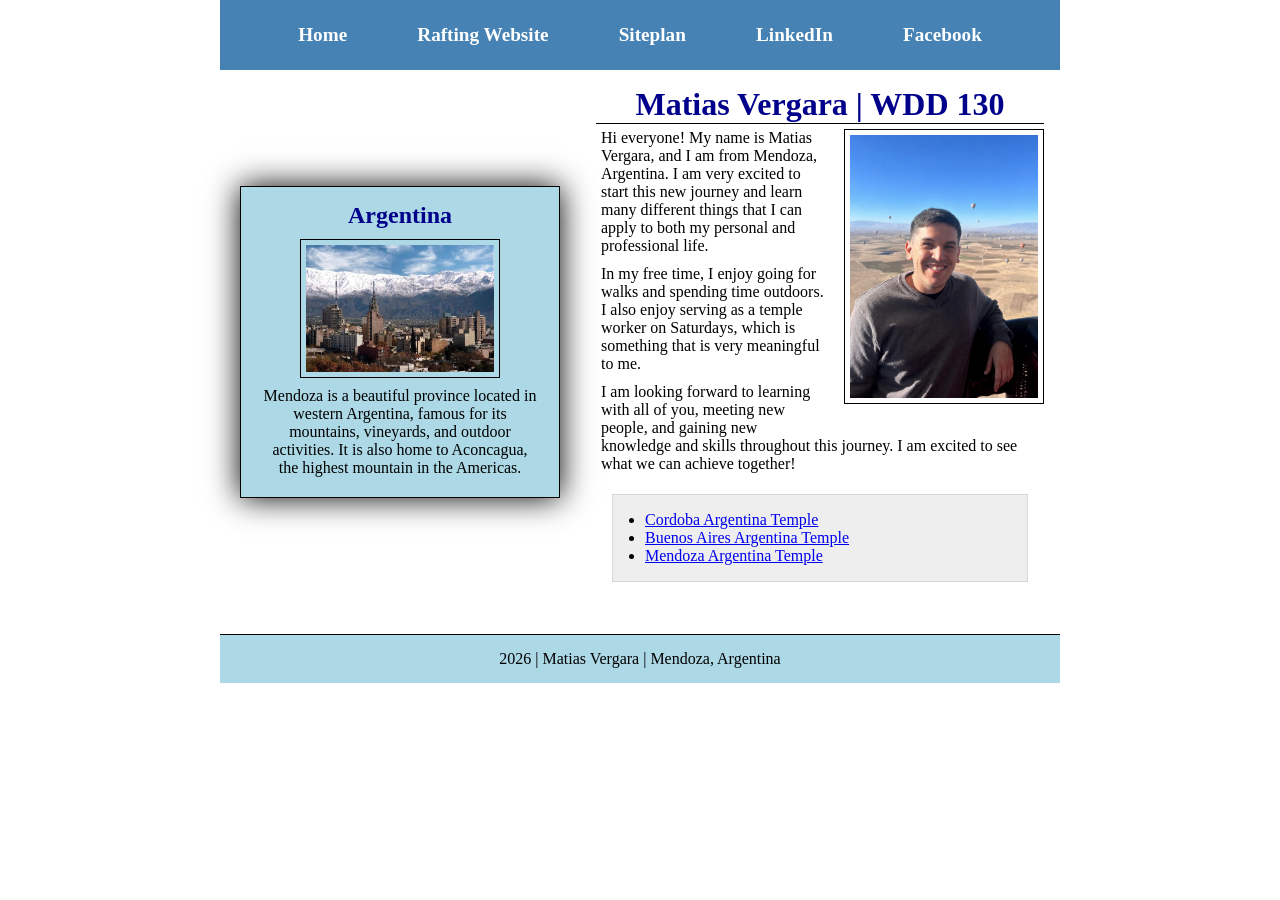
<file: index.html>
<!DOCTYPE html>
<html lang="en">

<head>
    <meta charset="UTF-8">
    <meta name="viewport" content="width=device-width, initial-scale=1.0">
    <title>Matias Vergara | WDD 130</title>

    <!-- Meta tags -->
    <meta name="description" content="Matias Vergara's personal homepage. Learn about my background, interests, and life in Mendoza, Argentina.">
    <meta name="author" content="Matias Vergara">

    <!-- CSS external file -->
    <link rel="stylesheet" href="styles/styles.css">
</head>

<body>
    <header>
        <nav>
            <a href="#">Home</a>
            <a href="wwr/">Rafting Website</a>
            <a href="wwr/site-plan-rafting.html">Siteplan</a>
            <a href="https://www.linkedin.com/in/matiasvergara98/">LinkedIn</a>
            <a href="https://www.facebook.com/">Facebook</a>
        </nav>
    </header>

    <div class="grid">

        <main>
            <h1>Matias Vergara | WDD 130</h1>

            <img src="images/matias.jpg" alt="Matias Vergara Profile Picture" width="200">

            <p>
                Hi everyone! My name is Matias Vergara, and I am from Mendoza, Argentina.
                I am very excited to start this new journey and learn many different
                things that I can apply to both my personal and professional life.
            </p>

            <p>
                In my free time, I enjoy going for walks and spending time outdoors.
                I also enjoy serving as a temple worker on Saturdays, which is
                something that is very meaningful to me.
            </p>

            <p>
                I am looking forward to learning with all of you, meeting new people,
                and gaining new knowledge and skills throughout this journey.
                I am excited to see what we can achieve together!
            </p>

            <ul class="box">
                <li><a href="https://www.churchofjesuschrist.org/temples/details/cordoba-argentina-temple?lang=eng">Cordoba Argentina Temple</a></li>
                <li><a href="https://www.churchofjesuschrist.org/temples/details/buenos-aires-argentina-temple?lang=eng">Buenos Aires Argentina Temple</a></li>
                <li><a href="https://www.churchofjesuschrist.org/temples/details/mendoza-argentina-temple?lang=eng">Mendoza Argentina Temple</a></li>
            </ul>
        </main>

        <aside>
            <h2>Argentina</h2>

            <img src="images/mendoza.jpg" alt="Landscape of Mendoza, Argentina" width="200">

            <p>
                Mendoza is a beautiful province located in western Argentina,
                famous for its mountains, vineyards, and outdoor activities.
                It is also home to Aconcagua, the highest mountain in the Americas.
            </p>
        </aside>

    </div>

    <footer>
        <p>2026 | Matias Vergara | Mendoza, Argentina</p>
    </footer>

</body>

</html>
</file>
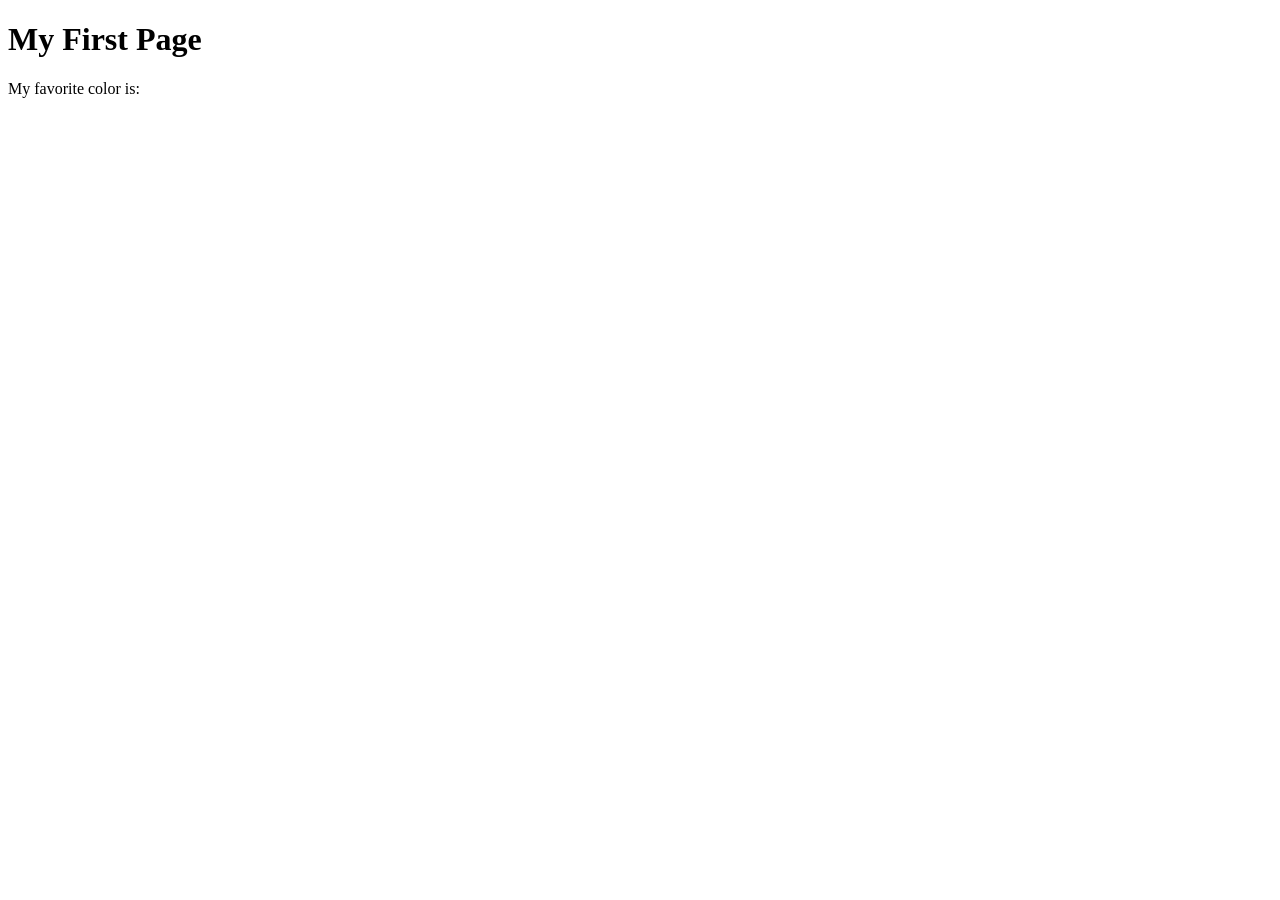
<file: week01/first-page.html>
<!DOCTYPE html>
<html lang="en">

<head>
    <meta charset="UTF-8">
    <meta name="viewport" content="width=device-width, initial-scale=1.0">
    <title>My First Page</title>
</head>

<body>
    <h1>My First Page</h1>
    <p>My favorite color is: </p>
</body>

</html>
</file>
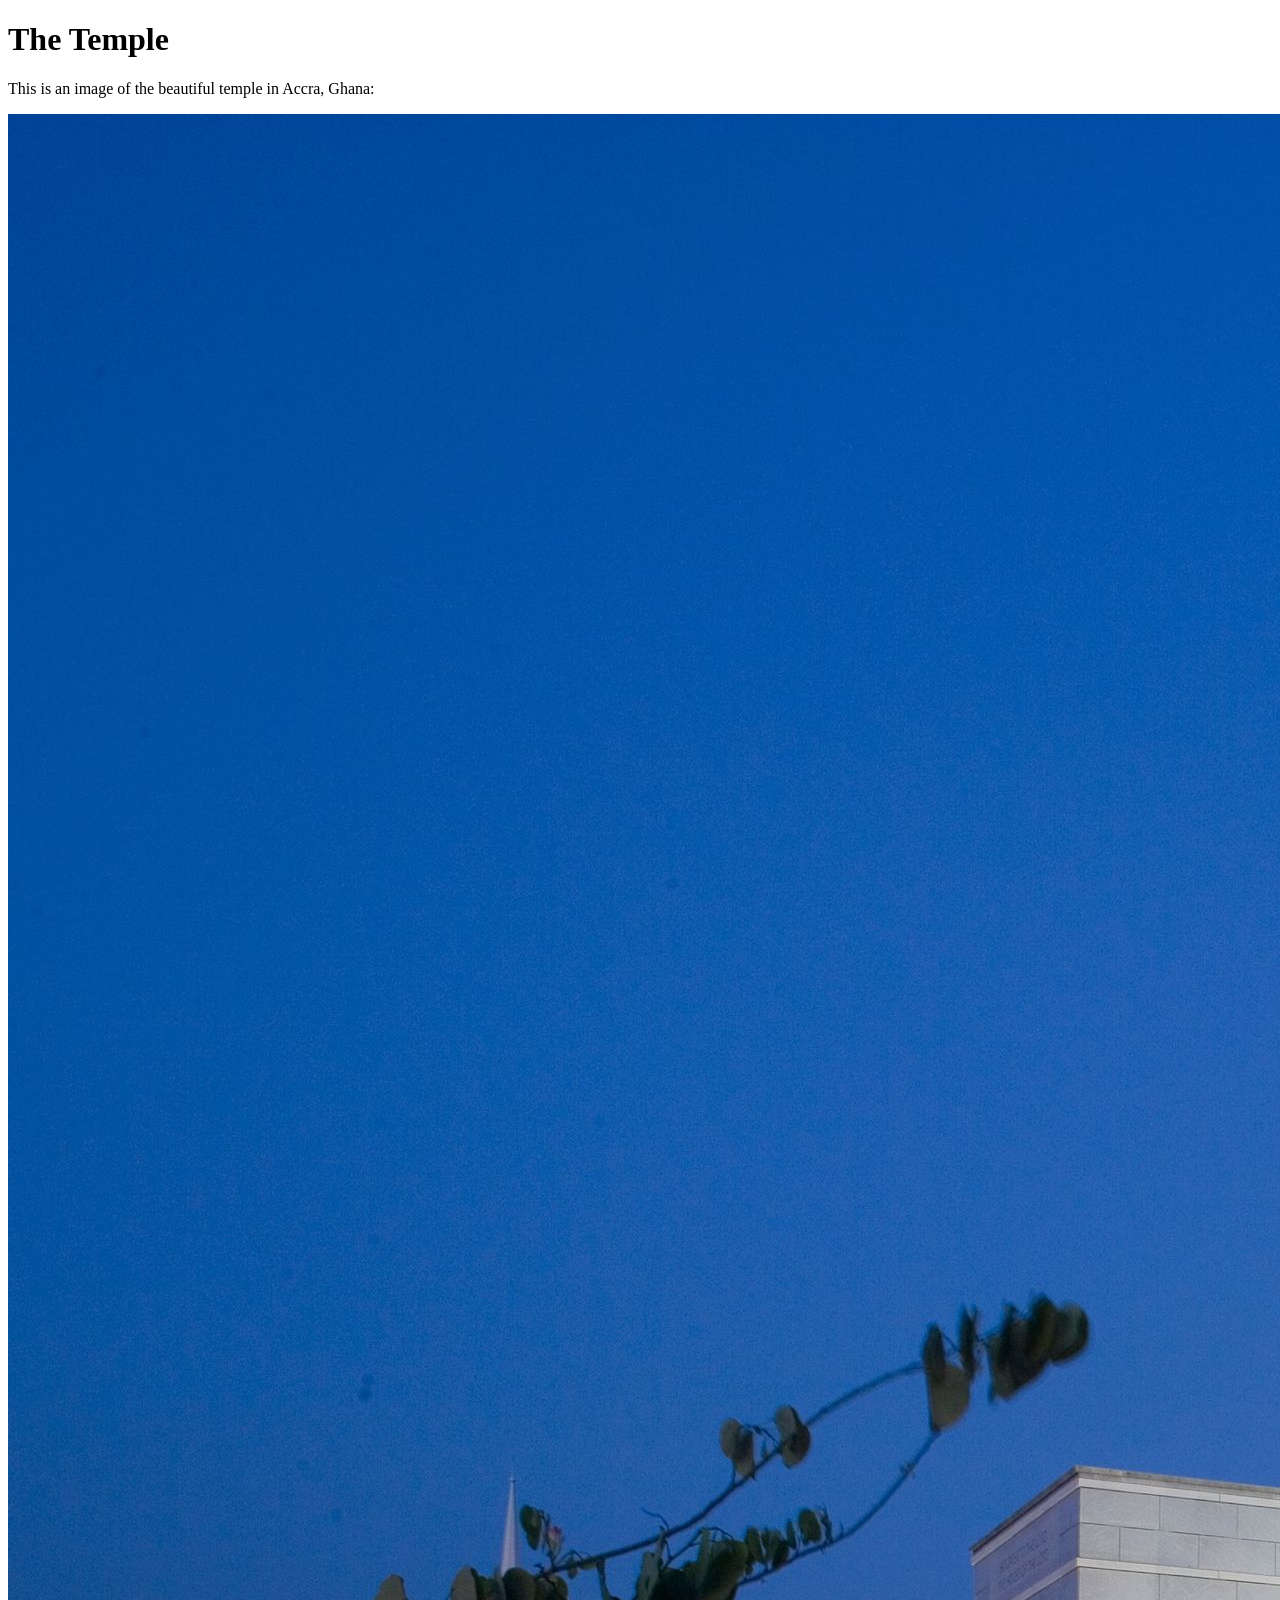
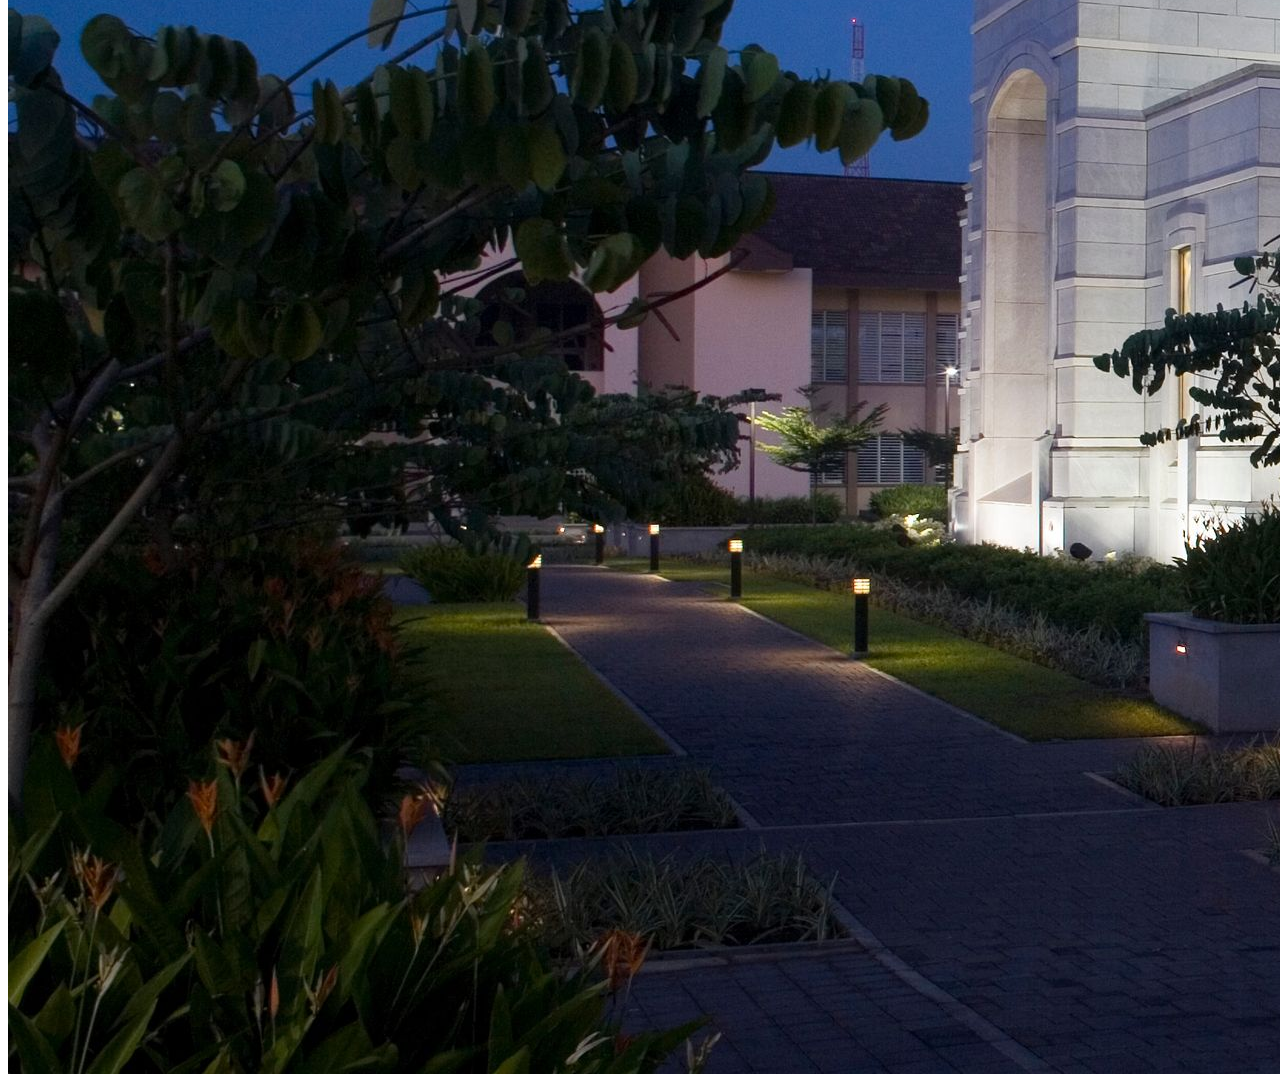
<file: week01/images.html>
<!DOCTYPE html>
<html lang="en">

<head>
    <meta charset="UTF-8">
    <meta name="viewport" content="width=device-width, initial-scale=1.0">
    <title>Temple Image</title>
</head>

<body>
    <h1>The Temple</h1>
    <p>This is an image of the beautiful temple in Accra, Ghana:</p>
    <img src="images/temple-large.jpeg" alt="The Accra Ghana Temple">

</body>

</html>
</file>
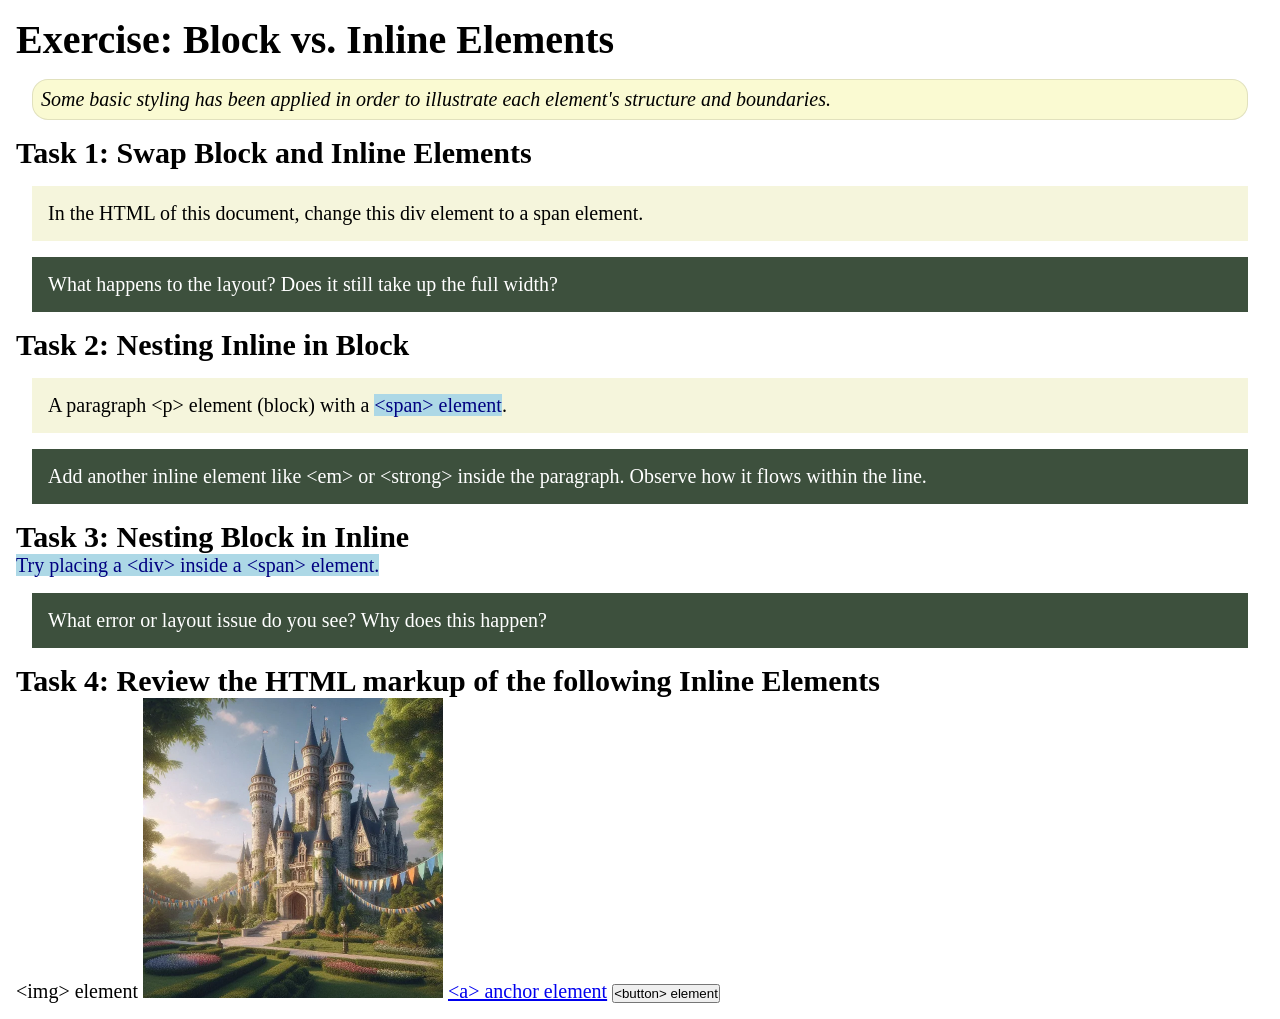
<file: week02/block-vs-inline.html>
<!DOCTYPE html>
<html lang="en">

<head>
    <meta charset="UTF-8">
    <meta name="viewport" content="width=device-width, initial-scale=1.0">
    <title>Exercise: Block vs. Inline Elements</title>
    <link rel="stylesheet" href="styles/block-vs-inline.css">
</head>

<body>
    <main>
        <h1>Exercise: Block vs. Inline Elements</h1>
        <p class="note">Some basic styling has been applied in order to illustrate each element's structure and boundaries.</p>

        <h2>Task 1: Swap Block and Inline Elements</h2>
        <div>In the HTML of this document, change this div element to a span element.</div>

        <p class="question">What happens to the layout? Does it still take up the full width?</p>

        <h2>Task 2: Nesting Inline in Block</h2>
        <p>A paragraph &lt;p&gt; element (block) with a <span>&lt;span&gt; element</span>.</p>
        <p class="question">Add another inline element like &lt;em&gt; or &lt;strong&gt; inside the paragraph. Observe how it flows within the line.</p>

        <h2>Task 3: Nesting Block in Inline</h2>
        <span>Try placing a &lt;div&gt; inside a &lt;span&gt; element.</span>
        <p class="question">What error or layout issue do you see? Why does this happen?</p>

        <h2>Task 4: Review the HTML markup of the following Inline Elements</h2>
        &lt;img&gt; element
        <img src="images/castle.webp" alt="placeholder image (images are inline)" width="300" height="300">
        <a href="https://churchofjesuschrist.org">&lt;a&gt; anchor element</a>
        <button type="button">&lt;button&gt; element</button>
    </main>
</body>

</html>
</file>
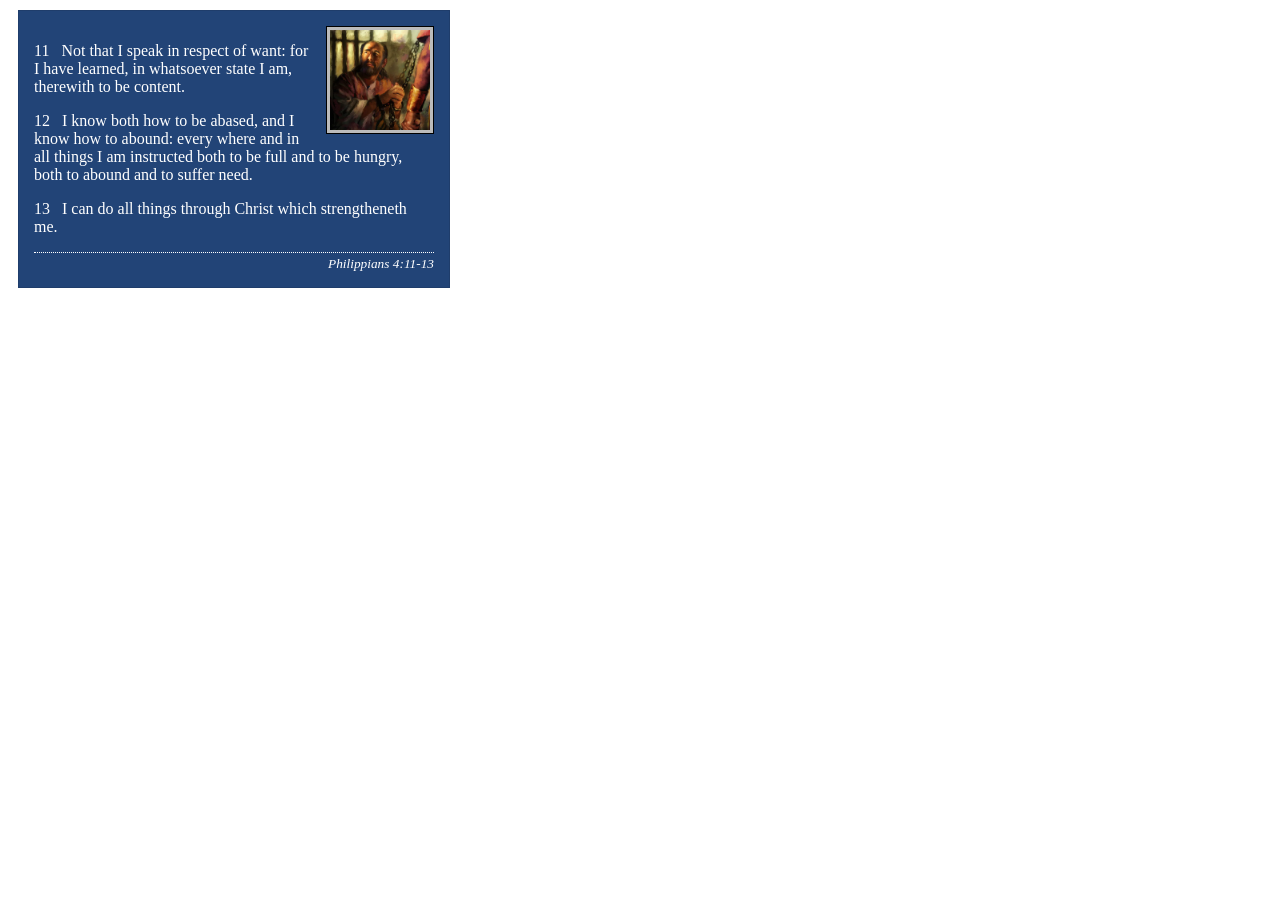
<file: week02/box-model-solution.html>
<!DOCTYPE html>
<html lang="en">

<head>
    <meta charset="UTF-8">
    <meta name="viewport" content="width=device-width, initial-scale=1.0">
    <title>Box Model Activity</title>
    <link rel="stylesheet" href="styles/box-model-solution.css">
</head>

<body>
    <main>
        <div class="callout">
            <img src="images/apostle-paul-imprisoned.webp" alt="Paul the Apostle - Imprisoned in Rome" width="200" height="200">
            <blockquote>
                <p>11 &nbsp; Not that I speak in respect of want: for I have learned, in whatsoever state I am, therewith to be content.</p>
                <p>12 &nbsp; I know both how to be abased, and I know how to abound: every where and in all things I am instructed both to be full and to be hungry, both to abound and to suffer need.</p>
                <p>13 &nbsp; I can do all things through Christ which strengtheneth me.</p>
            </blockquote>
            <cite>Philippians 4:11-13</cite>
        </div>
    </main>
</body>

</html>
</file>
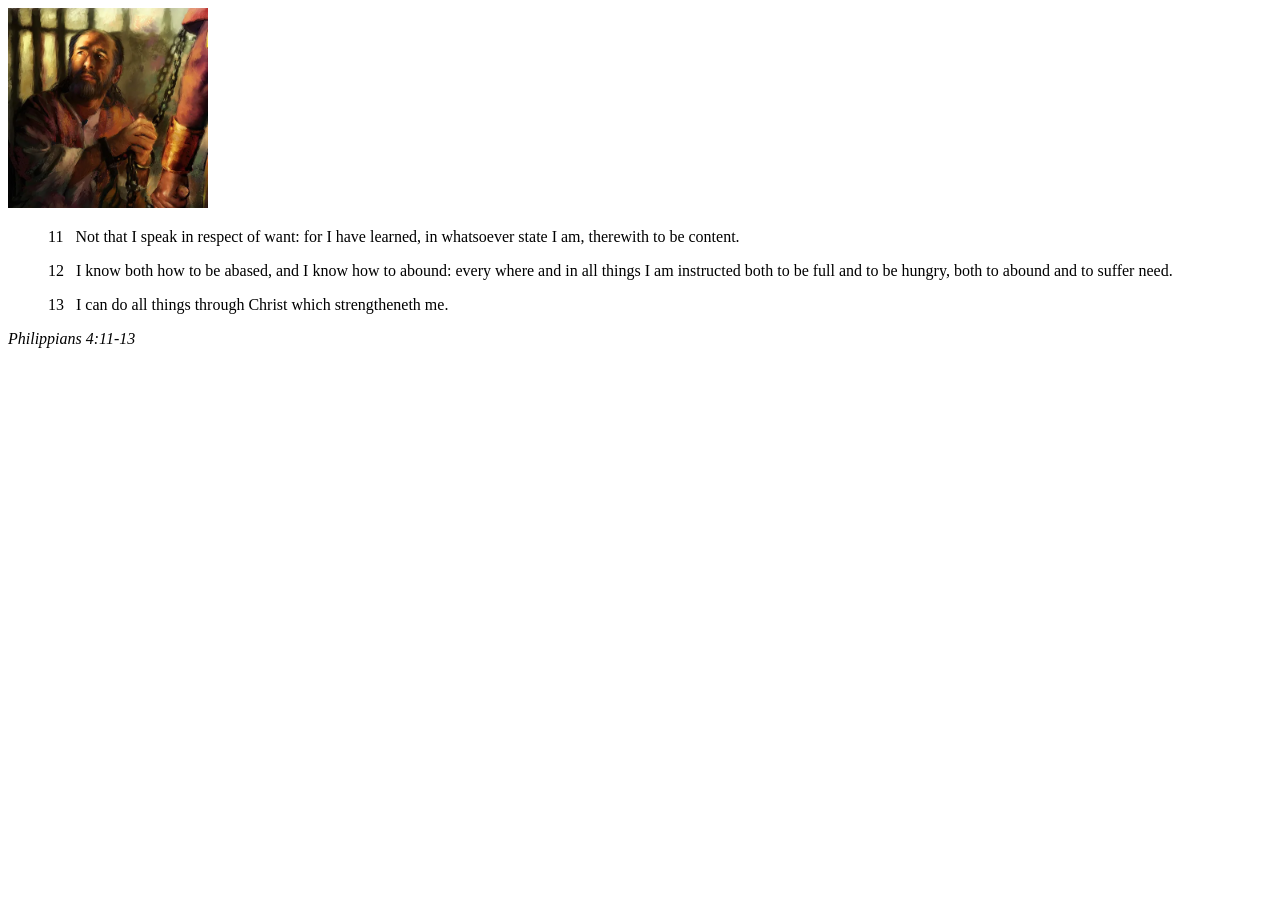
<file: week02/box-model.html>
<!DOCTYPE html>
<html lang="en">

<head>
    <meta charset="UTF-8">
    <meta name="viewport" content="width=device-width, initial-scale=1.0">
    <title>Box Model Activity</title>
</head>

<body>
    <main>
        <div class="callout">
            <img src="images/apostle-paul-imprisoned.webp" alt="Paul the Apostle - Imprisoned in Rome" width="200" height="200">
            <blockquote>
                <p>11 &nbsp; Not that I speak in respect of want: for I have learned, in whatsoever state I am, therewith to be content.</p>
                <p>12 &nbsp; I know both how to be abased, and I know how to abound: every where and in all things I am instructed both to be full and to be hungry, both to abound and to suffer need.</p>
                <p>13 &nbsp; I can do all things through Christ which strengtheneth me.</p>
            </blockquote>
            <cite>Philippians 4:11-13</cite>
        </div>
    </main>
</body>

</html>
</file>
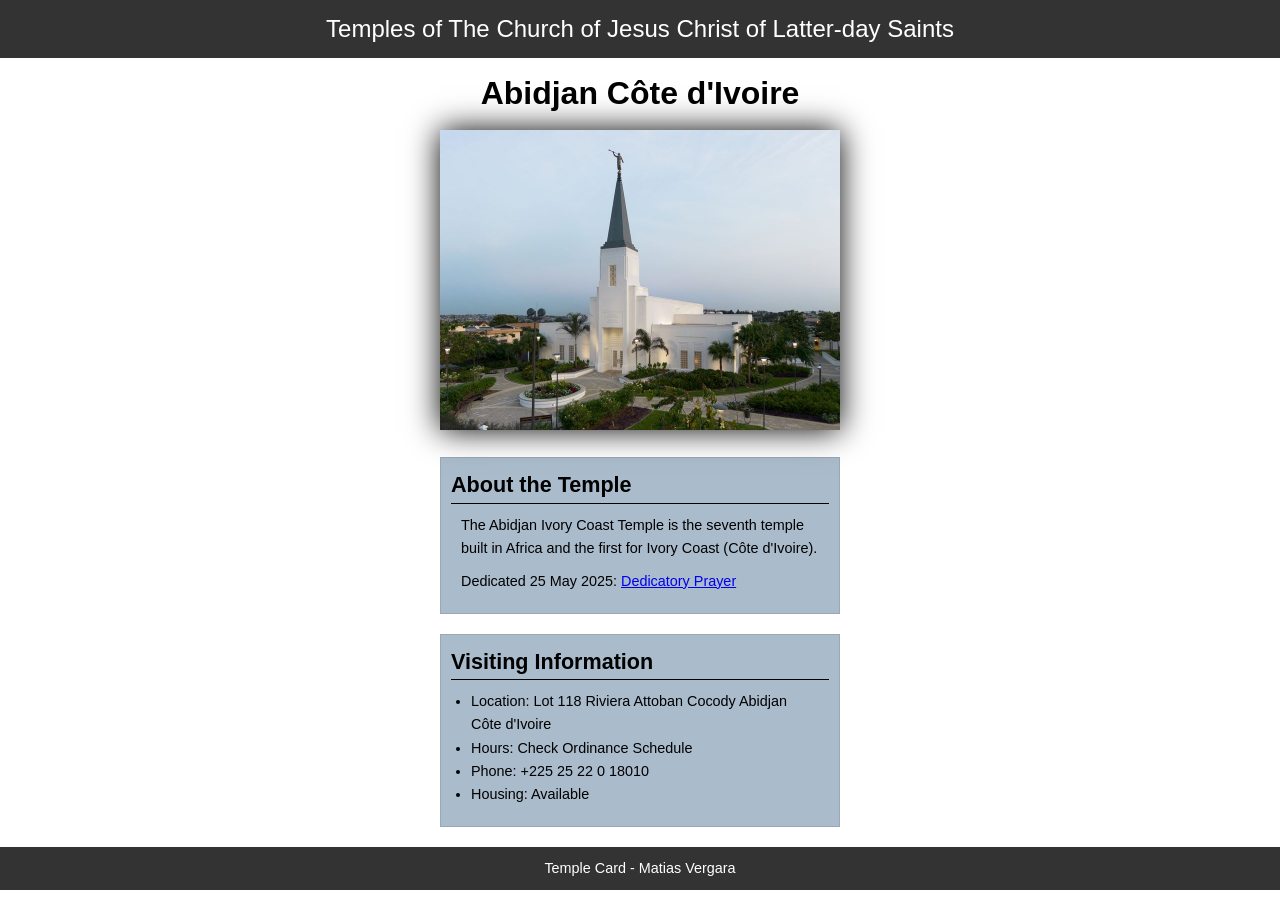
<file: week02/temple.html>
<!DOCTYPE html>
<html lang="en">

<head>
    <meta charset="UTF-8">
    <meta name="viewport" content="width=device-width, initial-scale=1.0">
    <title>Temple Card - Abidjan Côte d'Ivoire</title>
    <link rel="stylesheet" href="styles/temple.css">
</head>

<body>
    <header>
        <p>Temples of The Church of Jesus Christ of Latter-day Saints</p>
    </header>
    <main>
        <h1>Abidjan Côte d'Ivoire</h1>
        <picture>
            <img src="images/abidjan-ivory-coast.jpeg" alt="Abidjan Côte d'Ivoire Temple">
        </picture>
        <section>
            <h2>About the Temple</h2>
            <p>The Abidjan Ivory Coast Temple is the seventh temple built in Africa and the first for Ivory Coast (Côte d'Ivoire).</p>
            <p>Dedicated 25 May 2025: <a href="https://www.churchofjesuschrist.org/temples/dedicatory-prayer/abidjan-ivory-coast-temple/2025-05-25?lang=eng" target="_blank" rel="noopener noreferrer">Dedicatory Prayer</a></p>
        </section>
        <section>
            <h2>Visiting Information</h2>
            <ul>
                <li>Location: Lot 118 Riviera Attoban Cocody Abidjan Côte d'Ivoire</li>
                <li>Hours: Check Ordinance Schedule</li>
                <li>Phone: +225 25 22 0 18010</li>
                <li>Housing: Available</li>
            </ul>
        </section>
    </main>
    <footer>
        <p>Temple Card - Matias Vergara</p>
    </footer>
</body>

</html>
</file>
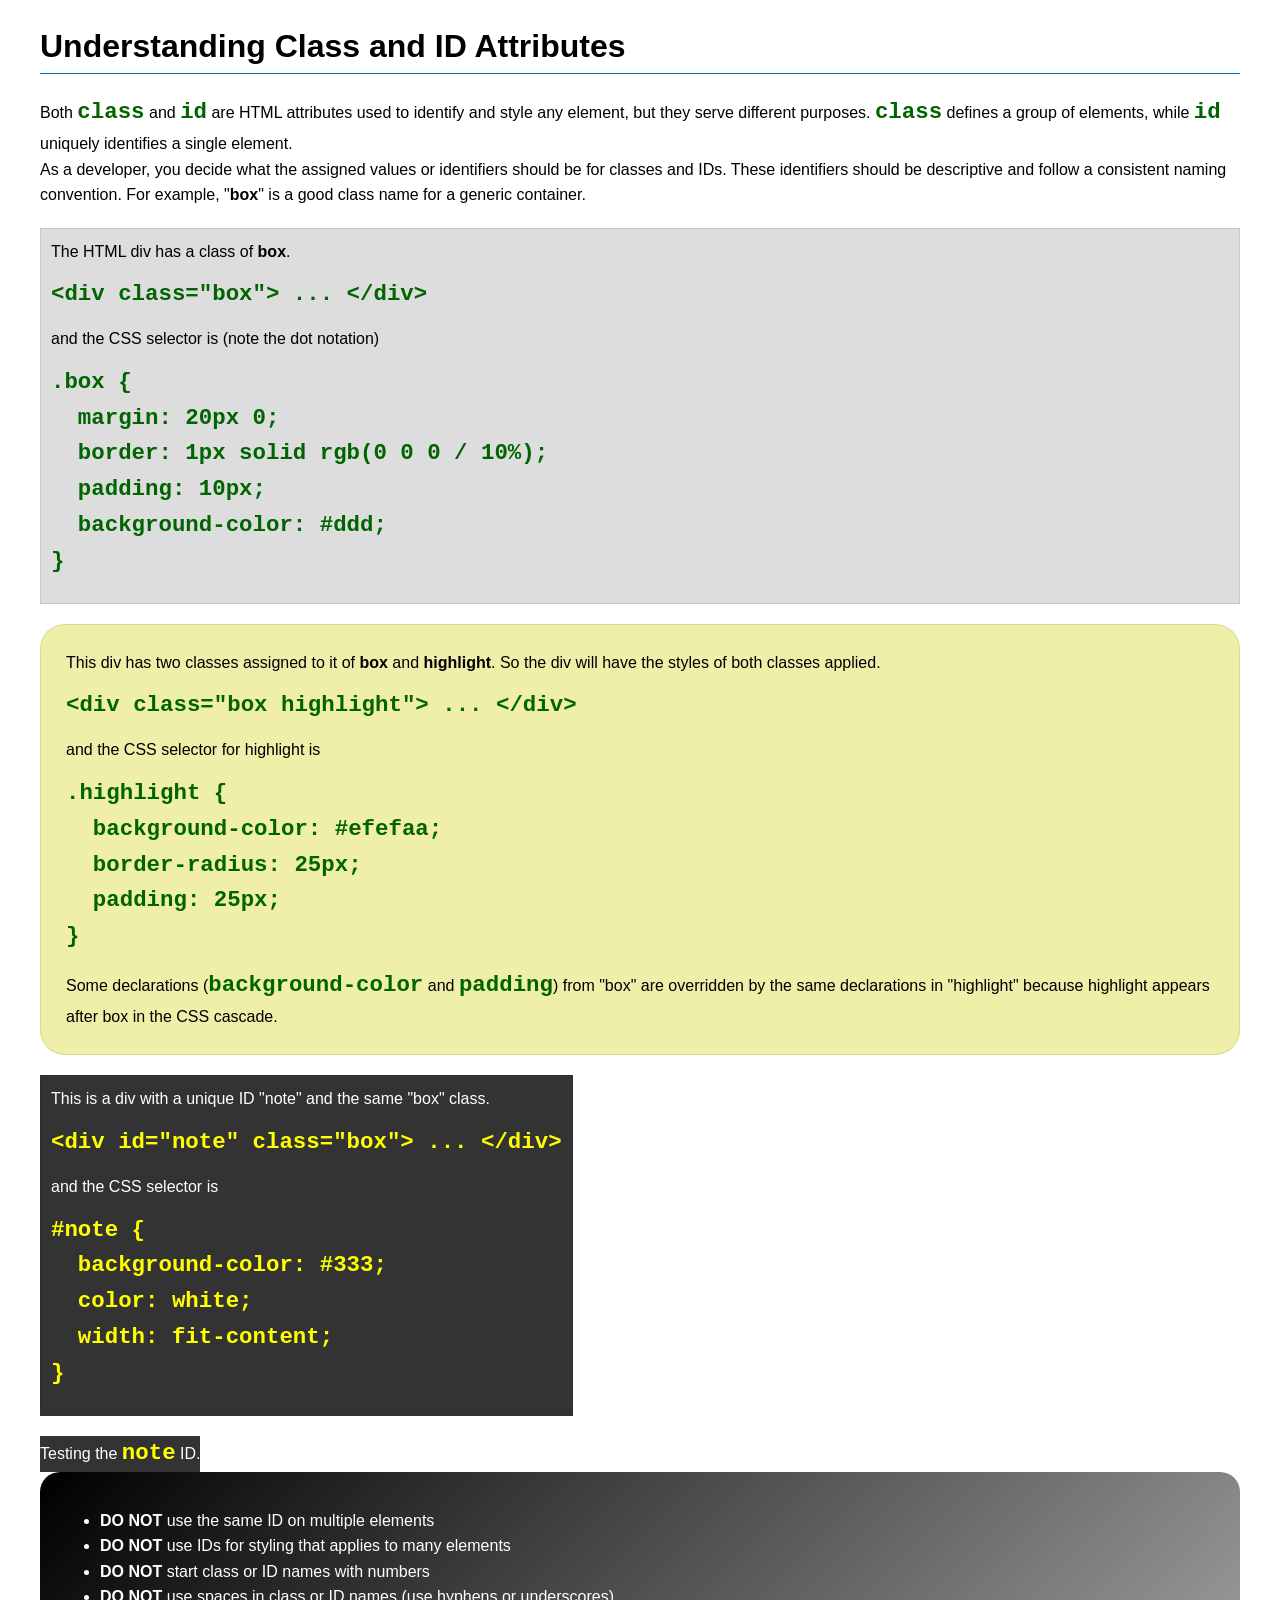
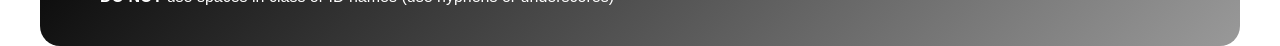
<file: week03/class-and-id.html>
<!DOCTYPE html>
<html lang="en">

<head>
    <meta charset="UTF-8">
    <meta name="viewport" content="width=device-width, initial-scale=1.0">
    <title>Class vs ID Attributes</title>
    <link rel="stylesheet" href="styles/class-and-id.css">
</head>

<body>
    <h1>Understanding Class and ID Attributes</h1>
    <p>Both <code>class</code> and <code>id</code> are HTML attributes used to identify and style any element, but they serve different purposes. <code>class</code> defines a group of elements, while <code>id</code> uniquely identifies a single element.</p>
    <p>As a developer, you decide what the assigned values or identifiers should be for classes and IDs. These identifiers should be descriptive and follow a consistent naming convention. For example, "<strong>box</strong>" is a good class name for a generic container.</p>
    <div class="box">
        <p>The HTML div has a class of <strong>box</strong>.</p>
        <pre><code class="html">&lt;div class="box"&gt; ... &lt;/div&gt;</code></pre>
        and the CSS selector is (note the dot notation)
        <pre><code class="css">.box {
  margin: 20px 0;
  border: 1px solid rgb(0 0 0 / 10%);
  padding: 10px;
  background-color: #ddd; 
}</code></pre>
    </div>

    <div class="box highlight">
        <p>This div has two classes assigned to it of <strong>box</strong> and <strong>highlight</strong>. So the div will have the styles of both classes applied.</p>
        <pre><code class="html">&lt;div class="box highlight"&gt; ... &lt;/div&gt;</code></pre>
        and the CSS selector for highlight is
        <pre><code class="css">.highlight {
  background-color: #efefaa;
  border-radius: 25px;
  padding: 25px;
}</code></pre>
        <p>Some declarations (<code>background-color</code> and <code>padding</code>) from "box" are overridden by the same declarations in "highlight" because highlight appears after box in the CSS cascade.</p>
    </div>

    <div id="note" class="box">
        <p>This is a div with a unique ID "note" and the same "box" class.</p>
        <pre><code class="html">&lt;div id="note" class="box"&gt; ... &lt;/div&gt;</code></pre>
        and the CSS selector is
        <pre><code class="css">#note {
  background-color: #333;
  color: white;
  width: fit-content;
}</code></pre>
    </div>

    <div id="note">
        <p>Testing the <code>note</code> ID.</p>
    </div>

    <section id="best-practice">
        <ul>
            <li><strong>DO NOT</strong> use the same ID on multiple elements</li>
            <li><strong>DO NOT</strong> use IDs for styling that applies to many elements</li>
            <li><strong>DO NOT</strong> start class or ID names with numbers</li>
            <li><strong>DO NOT</strong> use spaces in class or ID names (use hyphens or underscores)</li>
        </ul>
    </section>

</body>

</html>
</file>
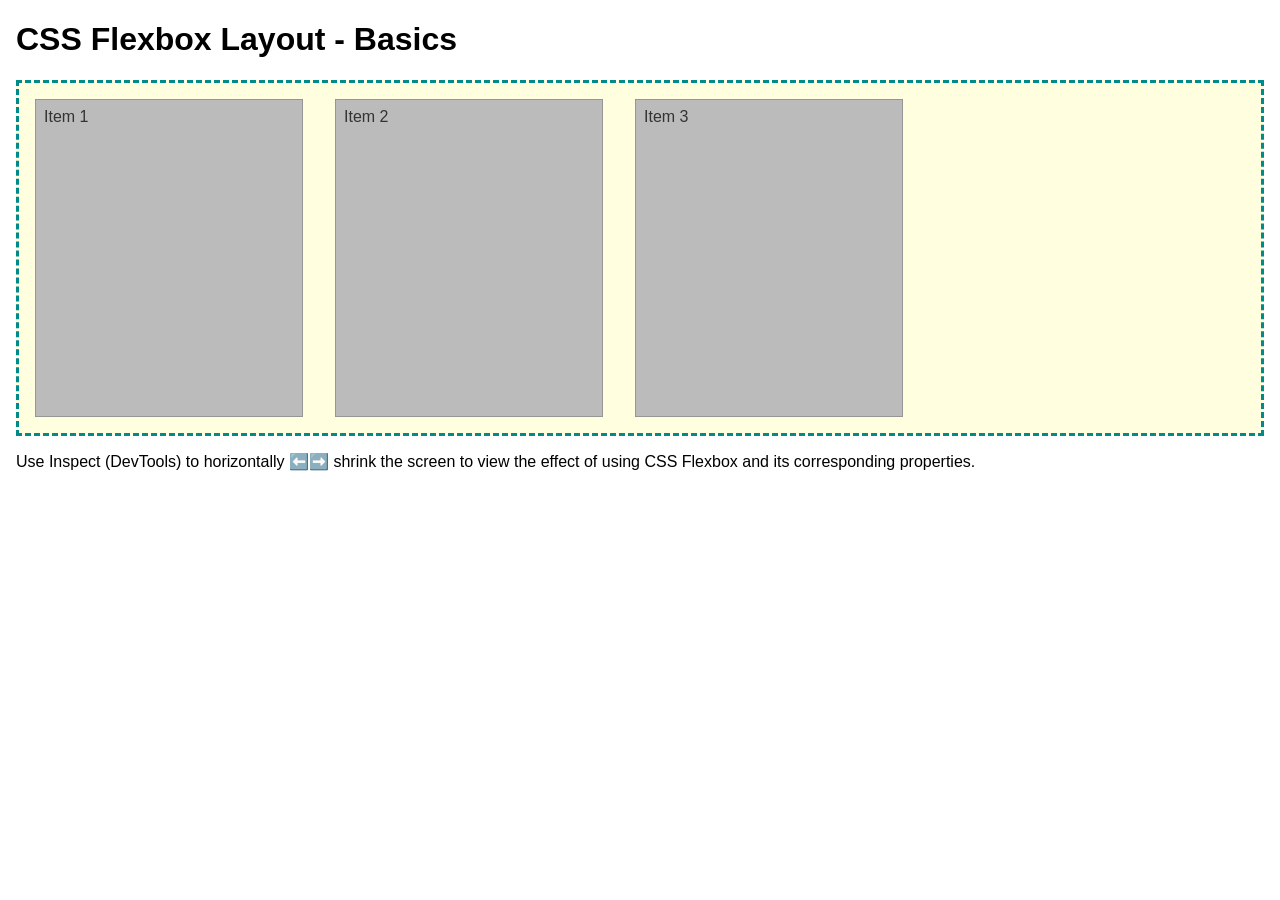
<file: week04/flexbox-layout.html>
<!DOCTYPE html>
<html lang="en">

<head>
    <meta charset="UTF-8">
    <meta name="viewport" content="width=device-width, initial-scale=1.0">
    <title>CSS Flexbox Layout - Basics</title>
    <link rel="stylesheet" href="styles/flexbox.css">
</head>

<body>
    <main>
        <h1>CSS Flexbox Layout - Basics</h1>
        <div class="flex-container">
            <div class="flex-item item1">Item 1</div>
            <div class="flex-item item2">Item 2</div>
            <div class="flex-item item3">Item 3</div>
        </div>
        <p>Use Inspect (DevTools) to horizontally ⬅️➡️ shrink the screen to view the effect of using CSS Flexbox and its corresponding properties.</p>
    </main>
</body>

</html>
</file>
<file: styles/styles.css>
/* Universal Selector */
* {
    margin: 0;
    padding: 0;
    box-sizing: border-box;
}

/* Root Variables */
:root {
    /* Colors */
    --background-color: lightblue;
    --heading-color: darkblue;
    --text-color: black;
    --border-color: black;

    /* Sizes */
    --image-width: 200px;
    --spacing-small: 5px;
    --spacing-medium: 10px;
    --spacing-large: 20px;

    /* Borders */
    --border-thin: 1px solid var(--border-color);
}

/* Header, Grid and Footer */
header,
.grid,
footer {
    max-width: 840px;
    margin: 0 auto;
}

/* Navigation */
nav {
    background-color: steelblue;
    padding: 1rem;
    display: flex;
    justify-content: space-evenly;
    align-items: center;
}

/* Navigation Links */
nav a {
    display: block;
    padding: 0.5rem;
    text-decoration: none;
    font-size: 1.2rem;
    font-weight: 700;
    color: #fff;
}

/* Grid Layout */
.grid {
    display: grid;
    align-items: center;
}

/* Main Grid Position */
main {
    grid-column: 2/3;
    margin: 1rem;
}

/* Aside */
aside {
    width: 20rem;
    margin: var(--spacing-large);
    border: var(--border-thin);
    padding: 15px;
    background-color: var(--background-color);
    color: var(--text-color);
    text-align: center;
    box-shadow: 0 0 30px #020202;
    position: relative;
    grid-column: 1/2;
    grid-row: 1/2;
}
}

/* Main Content */
main {
    margin: 1rem;
    font-family: Arial, Helvetica, sans-serif;
    line-height: 1.5;
}

/* Heading */
h1 {
    color: var(--heading-color);
    text-align: center;
    font-family: 'Times New Roman', Times, serif;
    border-bottom: 1px solid var(--border-color);
}

/* Second Heading */
h2 {
    color: var(--heading-color);
}

/* Main Image */
main img {
    width: var(--image-width);
    height: auto;
    border: 1px solid var(--border-color);
    padding: var(--spacing-small);
    float: right;
    margin: 5px 0 1rem 1rem;
}

/* Aside */
aside {
    width: 20rem;
    margin: var(--spacing-large);
    border: var(--border-thin);
    padding: 15px;
    background-color: var(--background-color);
    color: var(--text-color);
    text-align: center;
    box-shadow: 0 0 30px #020202;
    position: relative;
}

/* Aside Image */
aside img {
    width: var(--image-width);
    height: auto;
    border: var(--border-thin);
    padding: 5px;
}

/* Aside Heading */
aside h2 {
    color: var(--heading-color);
    margin-bottom: 10px;
}

/* Paragraphs */
p {
    padding: var(--spacing-small);
}

/* Footer */
footer {
    margin-top: var(--spacing-large);
    border-top: var(--border-thin);
    text-align: center;
    padding: var(--spacing-medium);
    background-color: var(--background-color);
}

/* Class Selectors */
.box {
    margin: 1rem;
    border: 1px solid rgb(0 0 0 / .1);
    padding: 1rem;
    padding-left: 2rem;
    background-color: #eee;
    color: #000;
}
</file>
<file: week02/styles/block-vs-inline.css>
* {
    margin: 0;
    padding: 0;
}

body {
    font-size: 20px;
    margin: 1rem;
}

p,
div {
    background-color: beige;
    margin: 1rem;
    padding: 1rem;
}

span {
    color: navy;
    background-color: lightblue;
}

code {
    margin: 0;
    padding: 0;
    color: green;
    font-size: 1.2rem;
}

.note {
    font-style: italic;
    background-color: lightgoldenrodyellow;
    border-radius: 1rem;
    border: 1px solid rgb(0 0 0 / 10%);
    margin: 1rem;
    padding: .5rem;
}

.question {
    background-color: #3d503d;
    color: #fff;
}
</file>
<file: week02/styles/box-model-solution.css>
.callout {
    max-width: 400px;
    margin: 10px;
    border: 1px solid rgb(0 0 0 / 10%);
    padding: 15px;
    background-color: #247;
    color: #fff;
}

.callout img {
    float: right;
    margin: 0 0 10px 15px;
    border: 1px solid #000;
    padding: 3px;
    background-color: #bbb;
    width: 100px;
    height: auto;
}

blockquote {
    margin: 0;
}

cite {
    display: block;
    border-top: 1px dotted #fff;
    padding-top: 3px;
    text-align: right;
    font-size: smaller;
}
</file>
<file: week02/styles/temple.css>
* {
    margin: 0;
    padding: 0;
}

body {
    font-family: Arial, Helvetica, sans-serif;
    line-height: 1.6;
}

header,
footer {
    background-color: #333;
    color: #fff;
    padding: 10px;
    text-align: center;
    font-size: 1.5rem;
}

main {
    width: 400px;
    margin: 0 auto;

}

h1 {
    margin: 10px;
    text-align: center;
}

h2 {
    border-bottom: 1px solid #020202;
}

img {
    width: 100%;
    height: auto;
    box-shadow: 0 0 30px #020202;
}

section {
    margin: 20px 0;
    border: 1px solid rgb(0 0 0 / 10%);
    padding: 10px;
    background-color: #abc;
    font-size: .9rem;
}

section p {
    margin: 10px;
}

ul {
    margin: 10px 20px;
}

footer {
    font-size: .9rem;
}
</file>
<file: week03/styles/class-and-id.css>
body {
    font-family: Arial, sans-serif;
    line-height: 1.6;
    margin: 0;
    padding: 0 40px;
}

h1 {
    border-bottom: 1px solid rgb(0 110 182);
    padding-bottom: 0;
}

p {
    margin: 0;
}

code {
    color: darkgreen;
    font-weight: 700;
    font-size: 1.4rem;
}

/* Class examples - can be reused */
.box {
    margin: 20px 0;
    border: 1px solid rgb(0 0 0 / 10%);
    padding: 10px;
    background-color: #ddd;
    /* this is shorthand for #dddddd */
}

.highlight {
    background-color: #efefaa;
    border-radius: 25px;
    padding: 25px;
}

/* ID examples - should be unique */

#note {
    background-color: #333;
    color: white;
    width: fit-content;
}

#note code {
    color: yellow;
}

#best-practice {
    background: linear-gradient(135deg, #000 0%, #999 100%);
    color: white;
    border-radius: 20px;
    padding: 20px;
}
</file>
<file: week04/styles/flexbox.css>
body {
    font-family: Helvetica, Arial, sans-serif;
    margin: 1rem;
}

.flex-container {
    border: 3px dashed darkcyan;
    background-color: lightyellow;
    display: flex;
    flex-wrap: wrap;
}

.flex-item {
    width: 250px;
    margin: 1rem;
    border: 1px solid rgb(0 0 0 / 20%);
    padding: 0.5rem;
    background-color: #bbb;
    color: #333;
}

.item1 {
    min-height: 100px;
}

.item2 {
    min-height: 200px;
}

.item3 {
    min-height: 300px;
}
</file>
